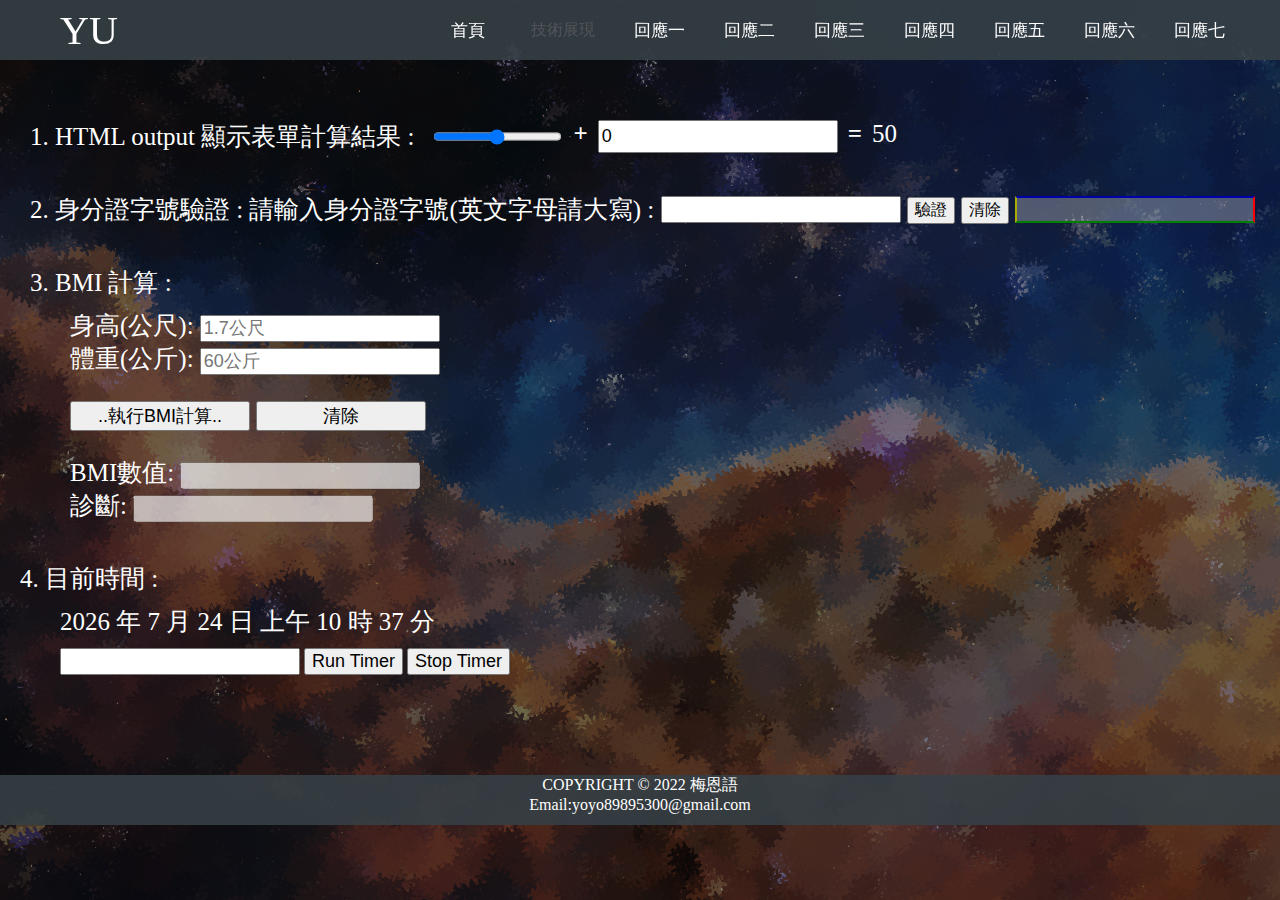
<file: math.html>
<!DOCTYPE html>
<html>
    <head>
        <meta http-equiv="Content-Type" content="text/html; charset=utf-8" />
        <meta name="viewport" content="width=device-width,initial-scale=1.0" />
        <title>YU網站</title>
        <link rel="icon" type="image/x-icon" href="icon.png">
        <link href="math.css" rel="stylesheet" type="text/css">
    </head>
    <body onload="current_time()">
        <div class="menu-set">
            <a class="YU" href="index.html">YU</a>
            <div class="respond-set">
                <a  class="respond-set" href="home.html">
                    <div class="home" onmouseover=" respond_over(this);" onmouseout=" respond_out(this);">首頁</div>
                </a>
                <a  class="respond-set" href="math.html">
                    <div class="math">技術展現</div>
                </a>
                <a  class="respond-set" href="respond1.html">
                    <div class="respond1" onmouseover=" respond_over(this);" onmouseout=" respond_out(this);">回應一</div>
                </a>
                <a  class="respond-set" href="respond2.html">
                    <div class="respond2" onmouseover=" respond_over(this);" onmouseout=" respond_out(this);">回應二</div>
                </a>
                <a  class="respond-set" href="respond3.html">
                    <div class="respond3" onmouseover=" respond_over(this);" onmouseout=" respond_out(this);">回應三</div>
                </a>
                <a  class="respond-set" href="respond4.html">
                    <div class="respond4" onmouseover=" respond_over(this);" onmouseout=" respond_out(this);">回應四</div>
                </a>
                <a  class="respond-set" href="respond5.html">
                    <div class="respond5" onmouseover=" respond_over(this);" onmouseout=" respond_out(this);">回應五</div>
                </a>             
                <a  class="respond-set" href="respond6.html">
                    <div class="respond6" onmouseover=" respond_over(this);" onmouseout=" respond_out(this);">回應六</div>
                </a>               
                <a  class="respond-set" href="respond7.html">
                    <div class="respond7" onmouseover=" respond_over(this);" onmouseout=" respond_out(this);">回應七</div>
                </a>                
            </div>
        </div>
        <form oninput="total.value=parseInt(text1.value)+parseInt(text2.value)">
            <div class="title1" id="title1">  
                <div style="font-size:25px ; color:#FFF;">1. HTML output 顯示表單計算結果 :</div> 
                &emsp;                               
                <input type="range" class="text1" value="50" name="text1" id="text1"/>
                <div class="add"><b>+</b></div>
                <input class="text2" value="0" name="text2" id="text2" style="font-size:18px;" />
                <div class="equal"><b>=</b></div>
                <output name="total" class="total" for="text1 text2">50</output>
            </div>
        </form>
        <div class="ID-number">
            <div style="margin-left:30px;">2. 身分證字號驗證 :</div>	
            &nbsp;
            <div>
                請輸入身分證字號(英文字母請大寫) :
            </div>
            &nbsp;
            <div>
                <input type="text" name="iid" style="font-size:18px;" id="iid">
            </div>
            &nbsp;
            <div >		 	 
                <input type="button" name="ib" id="ib" style="font-size:16px;" value="驗證" onclick="iiid();">
            </div>
            &nbsp;
            <div >		 	 
                <input type="button" name="cls" id="cls" style="font-size:16px;" value="清除" onclick="cls();">
            </div>
            &nbsp;
            <div >			
                <input type="text" name="is" id="is" class="input-is" style = "text-align:center;color:#FFF; font-size:18px;" disabled>
            </div>
        </div>
        <div class="bmi-set">
            <div>3. BMI 計算 :</div>
            <div class="bmi-set2">
                身高(公尺):
                <input type="text" name="ih" id="ih" style="font-size:18px;" placeholder="1.7公尺">
                <br> 
                體重(公斤):
                <input type="text" name="iw" id="iw"  style="font-size:18px;" placeholder="60公斤">
                <br>
                <p></p>
                <input type="button" name="ib2" id="ib2" value="..執行BMI計算.." style="width:180px; height:30px; font-size:18px;" onclick="bmi();">
                <input type="button" name="cls2" id="cls2" value="清除" style="width:170px; height:30px; font-size:18px;" onclick="clsbmi();">
                <br>
                <p></p>
                BMI數值:
                <input type="text" name="is2" id="is2" style="font-size:18px;" disabled>
                <br>
                診斷:
                <input type="text" name="ij" id="ij" style="font-size:18px;" disabled>
            </div>
        </div>
        
        <div class="time">
            <div style="color: #FFF; font-size:25px; margin-left:20px; margin-top:40px;">4. 目前時間 :</div>
            <div id="current" style="color: #FFF; font-size:25px; margin-left:60px; margin-top:10px;"></div>
            <form method="POST" id="ifrom" name="iform" >
                <b id="iip"></b>
                <input type="text" name="itext" id="itext" style="font-size:18px; margin-left:60px; margin-top:10px;"> 
                <input type="button" name="ibutton" id="ibutton" value="Run Timer" style="font-size:18px;" onclick="calltimer();" >
                <input type="button" name="istopbutton" id="istopbutton" style="font-size:18px;" onclick="stoptimer();" value="Stop Timer">
            </form>
        </div>
        <div class="COPYRIGHT">COPYRIGHT © 2022 梅恩語
            <br/>
            Email:yoyo89895300@gmail.com
        </div>

        <script>
            let respond_over=(elem)=>{
                elem.style.color="#53565C";
            }
            let respond_out=(elem)=>{
                elem.style.color="#FFF";
            }
        </script>
        <script>	
			let iiid=()=>{
				let getid=document.getElementById("iid");
				let getis=document.getElementById('is');				
				if(getid.value.length!=10){
                    getis.value="身分證字號 輸入錯誤!!";
                    getis.style.color="#FFF";
                }
				else{
					let num=new Array(10,11,12,13,14,15,16,17,0,18,19,20,21,22,0,23,24,
     				25,26,27,28,29,32,30,31,33);
					let value=new Array(11);
					let y=0;
					value[0]=(num[getid.value[0].charCodeAt()-65])/10;
      				value[1]=(num[getid.value[0].charCodeAt()-65])%10;
					for (let i=1;i<=9;i++){
						value[i+1]=getid.value[i].charCodeAt()-48;
                    }
					for (let j=1;j<10;j++){
						y += value[j]*(10-j);
                    }
					y += (value[0]+value[10]);									
					if (parseInt(y%10)==0){
                            getis.value="身分證字號 驗證正確!!";
                            getis.style.color="#53FF53";
                        }
     				else {
                        getis.value="身分證字號 驗證錯誤!!";
                        getis.style.color="#FF2D2D";
                    } 
     		 	}		
			}
            let cls=()=>{
                let getid=document.getElementById("iid");
				let getis=document.getElementById('is');
                getid.value="";
                getis.value="";
            }		
	</script> 
    <script>
		let bmi=()=>{
			let getw=document.getElementById("iw");
			let geth=document.getElementById("ih");
			let bmi=getw.value/(geth.value*geth.value);
			let getbmi=document.getElementById('is2');
			getbmi.value=bmi;
			let getjudge=document.getElementById('ij');
			if(bmi<18.5){
				getjudge.value="體重過輕";
                getbmi.style.color="#0072E3";
                getjudge.style.color="#0072E3";
			}
			else if(18.5<=bmi && bmi<24){
				getjudge.value="正常範圍";
                getbmi.style.color="#00BB00";
                getjudge.style.color="#00BB00";
			}
			else if(24<=bmi && bmi<27){
				getjudge.value="異常範圍-過重";
                getbmi.style.color="#FF8040";
                getjudge.style.color="#FF8040";
			}
			else if(27<=bmi && bmi<30){
				getjudge.value="異常範圍-輕度肥胖";
                getbmi.style.color="#FF5809";
                getjudge.style.color="#FF5809";
			}
			else if(30<=bmi && bmi<35){
				getjudge.value="異常範圍-中度肥胖";
                getbmi.style.color="#D94600";
                getjudge.style.color="#D94600";
			}
			else if(bmi>=35){
				getjudge.value="異常範圍-重度肥胖";
                getbmi.style.color="#AE0000";
                getjudge.style.color="#AE0000";
			}									
		}
        let clsbmi=()=>{
            let getw=document.getElementById("iw");
			let geth=document.getElementById("ih");
			let getbmi=document.getElementById('is2');
			let getjudge=document.getElementById('ij');
            getw.value="";
            geth.value="";
            getbmi.value="";
            getjudge.value="";
        }
	</script> 
    <script>
        let thetimer;
        let calltimer=()=>{
            thetimer=setInterval(alertmessage, 500);//500 milisecond 執行事件的時間間隔
        }
        let alertmessage=()=>{
            let theform=document.iform;
            const d = new Date();
            let seconds = d.toLocaleTimeString();
            theform.itext.value=seconds;
        }
        let stoptimer=()=>{
            clearInterval(thetimer);
        }	
	</script>
    <script>
        let current_time=()=>{
            let NowDate=new Date();
            let y=NowDate.getFullYear();
            let m=NowDate.getMonth()+1;
            let d=NowDate.getDate();
            let h=NowDate.getHours();
            let minutes=NowDate.getMinutes();
            if(h<12){
                document.getElementById('current').innerHTML=y+' 年 '+m+' 月 '+d+' 日 '+' 上午 '+h+' 時 '+minutes+' 分' ;
            }
            else{
                document.getElementById('current').innerHTML=y+' 年 '+m+' 月 '+d+' 日 '+' 下午 '+h+' 時 '+minutes+' 分' ;
            }
            setTimeout('current_time()',1000);
        }
    </script>
    </body>
</html>
</file>
<file: math.css>
body{
    background-color: rgba(0,0,0,0.5);
    background-blend-mode: multiply;
    background-image:url('starry_sky.png');
    margin:0px;
    padding:0px;
}
.menu-set{
    display:flex; 
    position: fixed; /*固定div*/
    background-color: rgba(53, 63, 69, 0.9);
    width: 100%;
    top: 0px;
    left: 0px;
    height: 60px;
}
.YU{
    display: flex;
    justify-content: flex-start;
    align-items: center;
    font-size:40px;
    margin-left: 60px;
    color: #FFF;
    cursor: pointer; 
    font-family:fantasy;
    text-decoration:none;
}
.respond-set{
    display: flex;
    justify-content: flex-end;
    align-items: center;
    font-family:fantasy;
    cursor: default;
    padding: 1px;
}
.home{
    position: fixed;
    font-size: 17px;
    right:795px;
    color:#FFF;
    cursor: pointer;
}
.math{
    position: fixed;
    font-size: 16px;
    right:685px;
    color:#53565C;
    cursor: pointer;
}
.respond1{
    position: fixed;
    font-size: 17px;
    right:595px;
    color:#FFF;
    cursor: pointer;
}
.respond2{
    position: fixed;
    font-size: 17px;
    right:505px;
    color:#FFF;
    cursor: pointer;
}
.respond3{
    position: fixed;
    font-size: 17px;
    right:415px;
    color:#FFF;
    cursor: pointer;
}
.respond4{
    position: fixed;
    font-size: 17px;
    right:325px;
    color:#FFF;
    cursor: pointer;
}
.respond5{
    position: fixed;
    font-size: 17px;
    right:235px;
    color:#FFF;
    cursor: pointer;
}
.respond6{
    position: fixed;
    font-size: 17px;
    right:145px;
    color:#FFF;
    cursor: pointer;
}
.respond7{
    position: fixed;
    font-size: 17px;
    right:55px;
    color:#fff;
    cursor: pointer;
}
.title1{ 
    display: flex;
    margin-top: 120px;
    margin-left: 30px;
}
.text2{
    font-size: 20px;
}
.add{
    font-size: 25px;
    color: #FFF;
    margin-left: 10px;
    margin-right: 10px;
}
.equal{
    margin-left: 10px;
    margin-right: 10px;
    font-size: 25px;
    color: #FFF;
}
.total{
    font-size: 25px;
    color: #FFF;
}
.ID-number{
    display: flex;
    margin-top: 40px;
    font-size: 25px;
    color:#FFF;
    margin-bottom: 40px;
}
.input-is{
    border-color:blue red green yellow;
}
.bmi-set{
    font-size: 25px;
    color:#FFF;
    margin-left: 30px;
}
.bmi-set2{
    font-size: 25px;
    color:#FFF;
    margin-left: 40px;
    margin-top: 10px;
}
.COPYRIGHT{
    text-align: center;
    height: 50px;
    width: 100%;
    margin-top: 100px;
    background-color: rgba(53, 63, 69, 0.9);
    font-family:PMingLiU;
    color: #FFF;
}
/*
@media (max-width:800px){
    .body{
        background-size: 40%;
    }
}
@media (max-width:520px){
    .body{
        background-size: 45%;
    }
}
@media (max-width:470px){
    .body{
        background-size: 48%;
    }
}
@media (max-width:390px){
    .body{
        background-size: 52%;
    }
}*/
</file>
